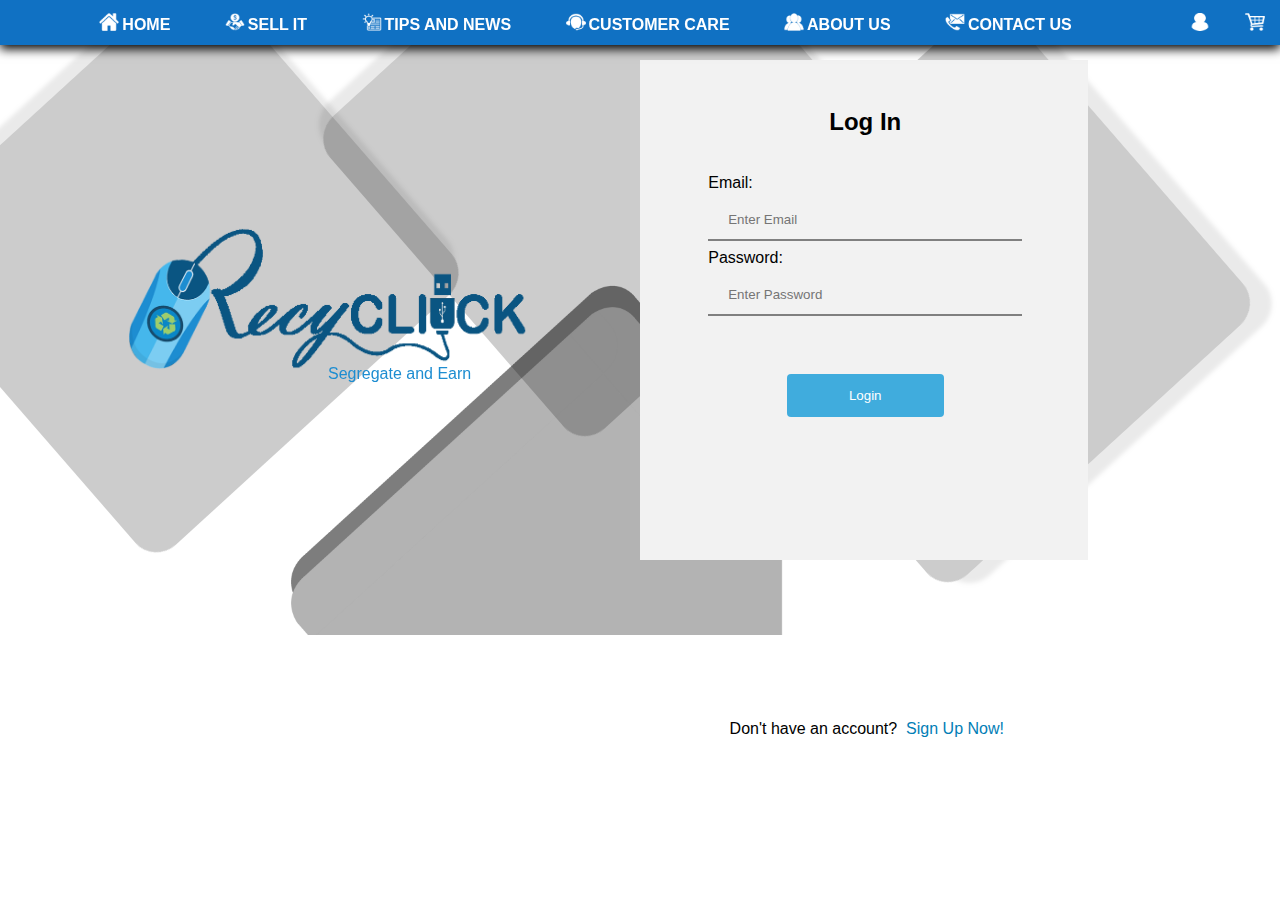
<file: account.html>
<!DOCTYPE html>
<html lang="en">
    <head>
        <title>Waste2Connect</title>
        <link rel="stylesheet" type="text/css" href="css/style.css">
        <link rel="stylesheet" type="text/css" href="css/account.css">
        <link rel="shortcut icon" type="image/gif" href="img/logo.gif">
    </head>
    <body>
      <!-- The Header Top-->
      <header>
        <div id="nav_bar">
          <ul>
            <li><a href="index.html"><img src="img/nav1.png" alt="" />HOME</a></li>
            <li><a href="sell.html"><img src="img/nav2.png" alt="" />SELL IT</a></li>
            <li><a href="#"><img src="img/nav3.png" alt="" />TIPS AND NEWS</a></li>

            <li><a href="#"><img src="img/nav4.png" alt="" />CUSTOMER CARE</a>
          <ul>
            <li><a href="#">Survival</a></li>
            <li><a href="#">Pure-PVP</a></li>
            <li><a href="#">Gamesworld</a></li>
          </ul>
            </li>

            <li><a href="#"><img src="img/nav5.png" alt="" />ABOUT US</a></li>
            <li><a href="#"><img src="img/nav6.png" alt="" />CONTACT US</a></li>
            <a href="#" class="icon"><img src="img/nav8.png" alt="" /></a>
            <a href="account.html" class="icon marg-icon"><img src="img/nav7.png" alt="" /></a>&nbsp;

          </ul>
        </div>
      </header>

      <div class="ctrl"></div>

      <!--The Body Top-->
      <section>
        <div class="bg-display">
          <div class="logo-display">
            <p>Segregate and Earn</p>
              <img class="img_logo" src="img/official_logo.png" height="150px" width="400px">

          </div>
          <div class="background-design"></div>
          <img class="img-shape" src="img/shape.png" height="352.7px" width="498px">
          <div class="bg-up"></div>
          <div class="bg-right"></div>
        </div>

        <iframe src="login.html" height="500px" width="35%" class="login-iframe" frameborder="0">
        </iframe>

        <p class="signup-p">Don't have an account? &nbsp;<a href="#" onclick="document.getElementById('id01').style.display='block'" class="cn-btn">Sign Up Now!</a></p>

        <div id="id01" class="modal">
          <div class="ctrl"></div>
          <div class="bg-display">
            <div class="logosign-display">
                <img class="img_logo" src="img/W2C.png" height="350px" width="350px">
                <div id="logosign">
                    <h2 class = "textWaste">
                        Waste
                    </h2>
                    <h1 class="textTwo">2</h1>
                    <h2 class = "textConnect">
                        Connect
                    </h2>
                </div>
            </div>
            <div class="background-design"></div>
            <img class="img-shape" src="img/shape.png" height="352.7px" width="498px">
            <div class="bg-up"></div>
            <div class="bg-right"></div>
          </div>
          <span onclick="document.getElementById('id01').style.display='none'" class="close">&times;</span>
          <form class="modal-content" action="/action_page.php">
            <div class="container">
              <h1>Sign Up</h1>
              <p>Please fill in this form to create an account.</p>
              <hr>
              <label for="email"><b>Email</b></label><br>
              <input type="text" placeholder="Enter Email" name="email" required><br>

              <label for="psw"><b>Password</b></label><br>
              <input type="password" placeholder="Enter Password" name="psw" required><br>

              <label for="psw-repeat"><b>Repeat Password</b></label><br>
              <input type="password" placeholder="Repeat Password" name="psw-repeat" required><br>

              <label for="psw-repeat"><b>Contact Number</b></label><br>
              <input type="text" placeholder="Enter Contact Number" name="psw-repeat" required><br>


              <div class="clearfix">
                <button type="button" onclick="document.getElementById('id01').style.display='none'" class="cancelbtn">Cancel</button>
                <button type="submit" class="signupbtn">Sign Up</button>
              </div>
            </div>
          </form>
        </div>
      </section>
    </body>
</html>
</file>
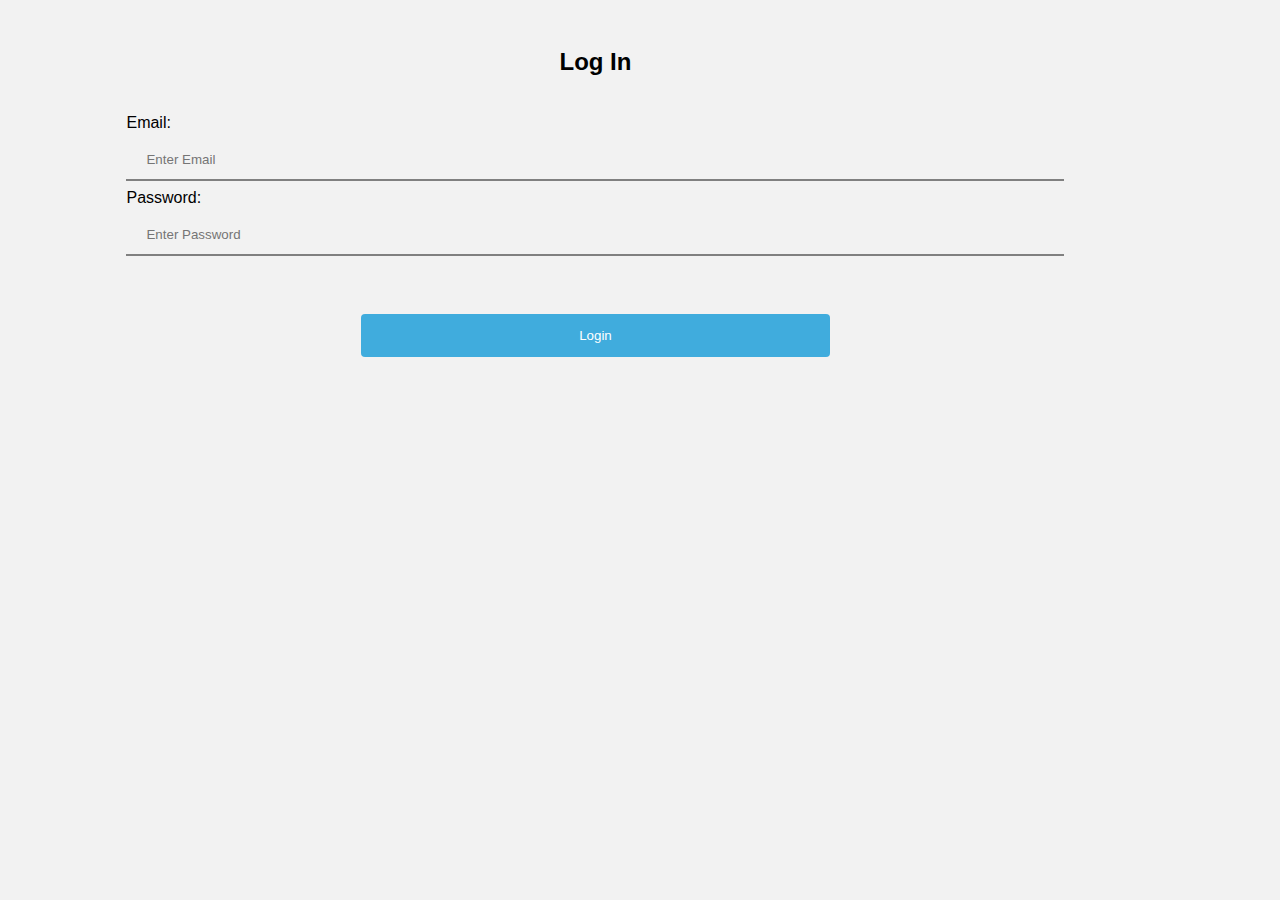
<file: login.html>
<!DOCTYPE html>
<html lang="en">
    <head>
        <title>Log In Account - Waste2Connect</title>
        <link rel="stylesheet" type="text/css" href="css/login.css">
    </head>
    <body>
      <div class="form-body">
          <div class="ctrl"></div>
          <div class="log-form">
            <div class="log-body">
              <h2 class="text-head">Log In</h2><br>
              <form >
                    <label for="Email">Email:</label>&nbsp;<br>
                    <input type="text" class="form-ctrl" name="email" placeholder="Enter Email">
                    <br>
                    <label for="Password">Password:</label>&nbsp;<br>
                    <input type="password" class="form-ctrl" name="password" placeholder="Enter Password">

                    <input type="submit" value="Login" class="log-footer">
              </form>
            </div>
          </div>
        </div>


    </body>
</html>
</file>
<file: css/style.css>
*{
  margin: 0px;
  padding: 0px;
  font-family: 'Arial';
}
.ctrl{
  clear: both;
  margin: 0;
  padding: 0;
}

header{
  width: 100%;
  position: fixed;
    z-index: 2;
}
#box-header{
  height: 120px;
  width: 100%;
  background-color: #f5f5f5;
  color: #000000;
  position: relative;
}
#box-header p{
  position: absolute;
  display: inline;
  margin-left: 12%;
}
#box-header p{
  color: #1d8dd1;
  font-weight: bold;
  font-size: 15px;
  margin-top: 85px;
}
#box-header img{
  margin: 10px 0 0 10px;
  height: 80px;
  width: 23%;
  position: static;
}
#box-header h1{
  font-size: 25px;
  font-weight: bolder;
  float: right;
  margin: 35px 50px 0 0;
}
#box-header .ads{
  width: 50px;
  height: 50px;
  float: right;
  margin: 25px 10px 0 0;
}

/*NAVIGATION CSS*/
#nav_bar {
	background-color: #1071c3;
	box-shadow: 0px 4px 10px;
	height: 45px;
  width: 100%;
	text-align: center;
}

#nav_bar ul li img{
  float: left;
  display: block;
  height: 18px;
  width: 20px;
  margin: 3px 3px 0 10px;
}


#nav_bar > ul > li {
	display: inline-block;
}

#nav_bar ul > li > a {
	color: white;
	display: block;
	text-decoration: none;
	font-weight: bold;
	padding: 10px 20px 5px 20px;
	line-height: 30px;
}

#nav_bar ul li ul {
	display: none;
	list-style: none;
	position: absolute;
	background: #e2e2e2;
	box-shadow: 0px 2px 10px;
	text-align: left;
}
#nav_bar ul li a:hover {

}

#nav_bar ul li:hover ul {
	display: block;
}

#nav_bar ul li ul li a {
	color: #252525;
	display: block;
}

#nav_bar ul li ul li a:hover {
	background: #4485f5;
	color: #fff;
}
#nav_bar .icon{
  float: right;
  display: block;
  height: 18px;
  width: 20px;
  margin: 13px 15px 0 20px;
}
#nav_bar .marg-icon img{
  padding: : 0 50px 0 0;
}
#nav_bar .icon img{
  height: 18px;
  width: 20px;

}

/*section css*/

section{

}
.carousel{
  width: 100%;
  height: 465px;
  display: block;
  padding-top: 145px;
}
.carousel img{
  width: 100%;
  height: 465px;
}
.step{
	width: 100%;
	height: 400px;
	background-color: #ECEEEE;
}
.col-step{
	display: block;
	float: left;
	width: 25%;
	height: 330px;;
	background-color: #ffffff;
	padding: 10px;
	margin-top: 2%;
	margin-left: 5%;
}
.col-step .img-step{
  align: center;
	padding-left: 50px;
	width: 70%;
	height: 200px;
}
.col-step .title-step{
	margin-top: 10px;
	font-family: 'Arial';
	font-weight: bold;
	font-size: 23px;
	text-align: center;
}
.col-step .p-step{
	padding: 0 10px 0 10px;
	margin-top: 20px;
	font-family: 'Arial';
	text-align: center;
}

/*CATEGORIES CSS*/
.body-categories{
	background-color: #FFFFFF;
	width: 100%;
	height: 700px;
}

.img-thumbnail{
	margin-left: 65px;
}
/*CATEGORIES*/
.body-categories h1{
  margin-top: 30px;
	text-align: center;
}

 .hovereffect {
  width: 28%;
  height: 280px;
  float: left;
  overflow: hidden;
  position: relative;
  text-align: center;
  cursor: default;
	margin: 20px;
}

.hovereffect .overlay {
  width: 100%;
  height: 100%;
  position: absolute;
  overflow: hidden;
  top: 0;
  left: 0;
  background-color: rgba(75,75,75,0.7);
  -webkit-transition: all 0.4s ease-in-out;
  transition: all 0.5s ease-in-out;
}

.hovereffect:hover .overlay {
  background-color: rgba(48, 152, 157, 0.4);
}

.hovereffect img {
	width: 100%;
	height: 100%;
  display: block;
  position: relative;
}

.hovereffect p.info {
  display: inline-block;
  text-decoration: none;
  padding: 7px 14px;
  text-transform: uppercase;
  color: #fff;
  border: 1px solid #fff;
  background-color: transparent;
  opacity: 0;
  filter: alpha(opacity=0);
  -webkit-transform: scale(0);
  -ms-transform: scale(0);
  transform: scale(0);
  -webkit-transition: all 0.4s ease-in-out;
  transition: all 0.4s ease-in-out;
  font-weight: normal;
  margin: 0 0 0 0;
  padding: 121px 124px;

}
.hovereffect:hover p.info {
  opacity: 1;
  filter: alpha(opacity=100);
  -webkit-transform: scale(1);
  -ms-transform: scale(1);
  transform: scale(1);
}
.hovereffect p.info:hover {
  box-shadow: 0 0 5px #fff;
}

/*Area Serve CSS*/
.area-serve{
  width: 100%;
  height: 500px;
  background-color: #ECEEEE;

}
.area-serve h2{
  padding: 20px 0 20px 0;
  text-align: center;
}
.area-serve .box-area{
  margin: 10px 0 0 70px;
  width: 40%;
  height: 400px;
  display: block;
  float: left;
}
.area-serve .box-area .box-text{
  line-height: 30px;
  text-align: justify;
}
.area-serve .box-area .list-area img{
  float: left;
  margin-left: 30px;
  width: 20px;
  height: 20px;
}
.area-serve .box-area .map-area{
  margin-left: 30px;
  width: 100%;
  height: 400px;;
}
footer{
  background-color: #1071c3;
}
.foot-info{
	height: 250px;
	width: 100%;
	vertical-align: middle;
	color: #fff;
}
.foot-logo h2, .foot-logo h1{
	color: #fff;
	z-index: 1;
}
.foot-logo .foot-textWaste{
		position: absolute;
    font-size: 30px;
    margin-left: 60px;
    margin-top: 200px;
}
.foot-logo .foot-img{
	position: absolute;
	width: 150px;
	height: 150px;
	margin: 40px 0 0 100px;
}
.foot-info .foot-con{
	float: right;
	margin-right: 100px;
}
.foot-info .foot-col{
	display: block;
	float: left;
	padding: 20px;
	margin: 70px 40px 20px 20px;
}
.foot-info .foot-col h2{
		font-weight: bold;
}
.foot-info .foot-col p{
	line-height: 20px;
	margin-top: 20px;
}
.down-footer{
	display: block;
	height: 60px;
	width: 100%;
	vertical-align: middle;
}
.down-footer p{
	padding-top: 20px;
	text-align: center;
	color: #fff;

}
</file>
<file: css/account.css>
.login-iframe{
  position: static;
  z-index: -1;
  margin-top: 60px;
  margin-right: 15%;
  float: right;
  display: block;
}
.bg-display{
    position: absolute;
    z-index: -2;
    top: 8.5%;
    left: 10%;
}
.background-design{
  -webkit-box-sizing: content-box;
  -moz-box-sizing: content-box;
  box-sizing: content-box;
  width: 430px;
  height: 430px;
  top: 0;
  margin: 9px;
  padding: -3px;
  border: none;
  -webkit-border-radius: 30px;
  border-radius: 30px;
  -o-text-overflow: ellipsis;
  text-overflow: ellipsis;
  background: rgb(0,0,0);
  -webkit-box-shadow: 14px 12px 10px 0 rgba(0,0,0,0.4) ;
  box-shadow: 14px 6px 4px 0 rgba(0,0,0,0.4) ;
  -webkit-transform: rotateX(-8.594366926962348deg) rotateY(14.32394487827058deg) rotateZ(-130.63437728982768deg)   ;
  transform: rotateX(-8.594366926962348deg) rotateY(14.32394487827058deg) rotateZ(-130.63437728982768deg)   ;
  transform-origin: 25% 50% 0;
  z-index: -1;
  position: relative;
  margin-top: 50px;
  opacity: 20%;
}
.bg-up{
  -webkit-box-sizing: content-box;
  -moz-box-sizing: content-box;
  box-sizing: content-box;
  width: 430px;
  height: 430px;
  top: 0;
  margin: 9px;
  padding: -3px;
  border: none;
  -webkit-border-radius: 30px;
  border-radius: 30px;
  -o-text-overflow: ellipsis;
  text-overflow: ellipsis;
  background: rgb(0,0,0);
  -webkit-box-shadow: 14px 12px 10px 0 rgba(0,0,0,0.4) ;
  box-shadow: 14px 6px 4px 0 rgba(0,0,0,0.4) ;
  -webkit-transform: rotateX(-8.594366926962348deg) rotateY(14.32394487827058deg) rotateZ(-130.63437728982768deg)   ;
  transform: rotateX(-8.594366926962348deg) rotateY(14.32394487827058deg) rotateZ(-130.63437728982768deg)   ;
  transform-origin: 70% 20% 0;
  z-index: -1;
  position: absolute;
  margin-left: 6%;
  opacity: 20%;
}
.bg-right{
  -webkit-box-sizing: content-box;
  -moz-box-sizing: content-box;
  box-sizing: content-box;
  width: 430px;
  height: 430px;
  top: 30%;
  margin: 9px;
  padding: -3px;
  border: none;
  -webkit-border-radius: 30px;
  border-radius: 30px;
  -o-text-overflow: ellipsis;
  text-overflow: ellipsis;
  background: rgb(0,0,0);
  -webkit-box-shadow: -14px 12px 10px 0 rgba(0,0,0,0.4) ;
  box-shadow: -16px 16px 4px 0 rgba(0,0,0,0.4) ;
  -webkit-transform: rotateX(-8.594366926962348deg) rotateY(14.32394487827058deg) rotateZ(-130.63437728982768deg)   ;
  transform: rotateX(-8.594366926962348deg) rotateY(14.32394487827058deg) rotateZ(-130.63437728982768deg)   ;
  transform-origin: 70% 20% 0;
  z-index: -1;
  position: absolute;
  margin-left: 87%;
  opacity: 20%;
}
.img-shape{
  position: absolute;
  z-index: -2;
  top: 42%;
  left: 35%;
}
.logo-display{
  top: 30%;
  position: absolute;
  z-index: 1;
}
.logo-display p{
  position: absolute;
  color: #1d8dd1;
  top: 92%;
  margin-left: 50%;
}
.logosign-display{
  top: 5%;
  left: 10%;
  position: absolute;
  z-index: 1;
}
.signup-p{
  position: absolute;
  z-index: 1;
  top: 80%;
  left: 57%;
}
.signup-p, .signup-p a{
  font-family: 'Arial';
}
.cn-btn{
  text-decoration: none;
  text-align: center;
  color: #027eb6;
}

/* Full-width input fields */
input[type=text], input[type=password] {
  width: 100%;
  padding: 15px;
  margin: 5px 0 22px 0;
  display: inline-block;
  border: none;
  background: transparent;
  border-bottom: 2px solid gray;
}

/* Add a background color when the inputs get focus */
input[type=text]:focus, input[type=password]:focus {
  outline: none;
}

/* Set a style for all buttons */
button {
  background-color: #027eb6;
  color: white;
  padding: 14px 20px;
  margin: 8px 0;
  border: none;
  cursor: pointer;
  width: 50%;
  opacity: 0.9;
}

button:hover {
  opacity:1;
}

/* Extra styles for the cancel button */
.cancelbtn {
  padding: 14px 20px;
  background-color: #cd5c5c;
}

/* Float cancel and signup buttons and add an equal width */
.cancelbtn, .signupbtn {
  float: left;
  width: 50%;
}

/* Add padding to container elements */
.container {
  padding: 16px;
  font-family: 'Arial';
  background-color: #ffffff;
}

/* The Modal (background) */
.modal {
  display: none; /* Hidden by default */
  position: fixed; /* Stay in place */
  z-index: 2; /* Sit on top */
  left: 0;
  top: 0;
  width: 100%; /* Full width */
  height: 100%; /* Full height */
  overflow: auto; /* Enable scroll if needed */
  background-color: #ffffff;
  padding-top: 30px;
}

/* Modal Content/Box */
.modal-content {
  background-color: #fefefe;
  margin: 0 10% 0 auto; /* 5% from the top, 15% from the bottom and centered */
  border: none;
  box-shadow: -10px 10px 4px 0 rgba(0,0,0,0.4) ;
  width: 30%;
  height: 550px;
}

/* Style the horizontal ruler */
hr {
  border: 1px solid #f1f1f1;
  margin-bottom: 25px;
}

/* The Close Button (x) */
.close {
  text-shadow: -2px -1px 4px; rgba(0,0,0,0.4) ;
  position: absolute;
  right: 35px;
  top: 15px;
  font-size: 40px;
  font-weight: bold;
  color: #000;
}

.close:hover,
.close:focus {
  color: #f44336;
  cursor: pointer;
}

/* Clear floats */
.clearfix::after {
  content: "";
  clear: both;
  display: table;
}

/* Change styles for cancel button and signup button on extra small screens */
@media screen and (max-width: 300px) {
  .cancelbtn, .signupbtn {
     width: 100%;
  }
}
#logosign{
	background-color: transparent;
	position: absolute;
	width: 350px;
	height: 80px;
  left: 8%;
}
.textWaste{
    position: absolute;
		font-family: 'AlliancePersonalUse';
    font-size: 30px;
    color: #000;
    margin-left: 50px;
    margin-top: 8px;
}
.textTwo{
	position: absolute;
	font-family: 'Brush Script MT';
	font-size: 65px;
	color: #000;
	left: 127px;
	top: 2px;
}
.textConnect{
    position: absolute;
		font-family: 'AlliancePersonalUse';
    font-size: 30px;
    color: #000;
    left: 160px;
    margin-top: 8px;
}
</file>
<file: css/login.css>
body{
  height: 100%;
  bottom: 0;
  background-color: #f2f2f2;
}
.log-form{
  position: relative;
  height: 400px;
  width: 75%;
  left: 7%;
  top: 0;
  background-color: #f2f2f2;
  padding: 20px;
}
.log-body{
  position: relative;
  padding-top: 0px;
  margin-left: 10px;
}

.text-head{
  font-family: 'Impact', 'Arial';
  text-align: center;
  top: 0;
}
label{
  font-family: 'Arial';
}
.form-ctrl{
  width: 100%;
  padding: 12px 20px;
  margin: 8px 0;
  border: none;
  background-color: #f2f2f2;
  border-bottom: 2px solid gray;
  box-sizing: border-box;
}
.form-ctrl:hover, .form-ctrl:focus{
  outline: none;
}
input[type=submit] {
  font-family: 'Arial';
  width: 50%;
  background-color: #40acdd;
  color: white;
  padding: 14px 20px;
  margin: 50px 0;
  border: none;
  border-radius: 4px;
  cursor: default;
}

input[type=submit]:hover {
  background-color: #027eb6;
}

.log-form .log-footer{
  text-align: center;
  margin-left: 25%;
}
</file>
